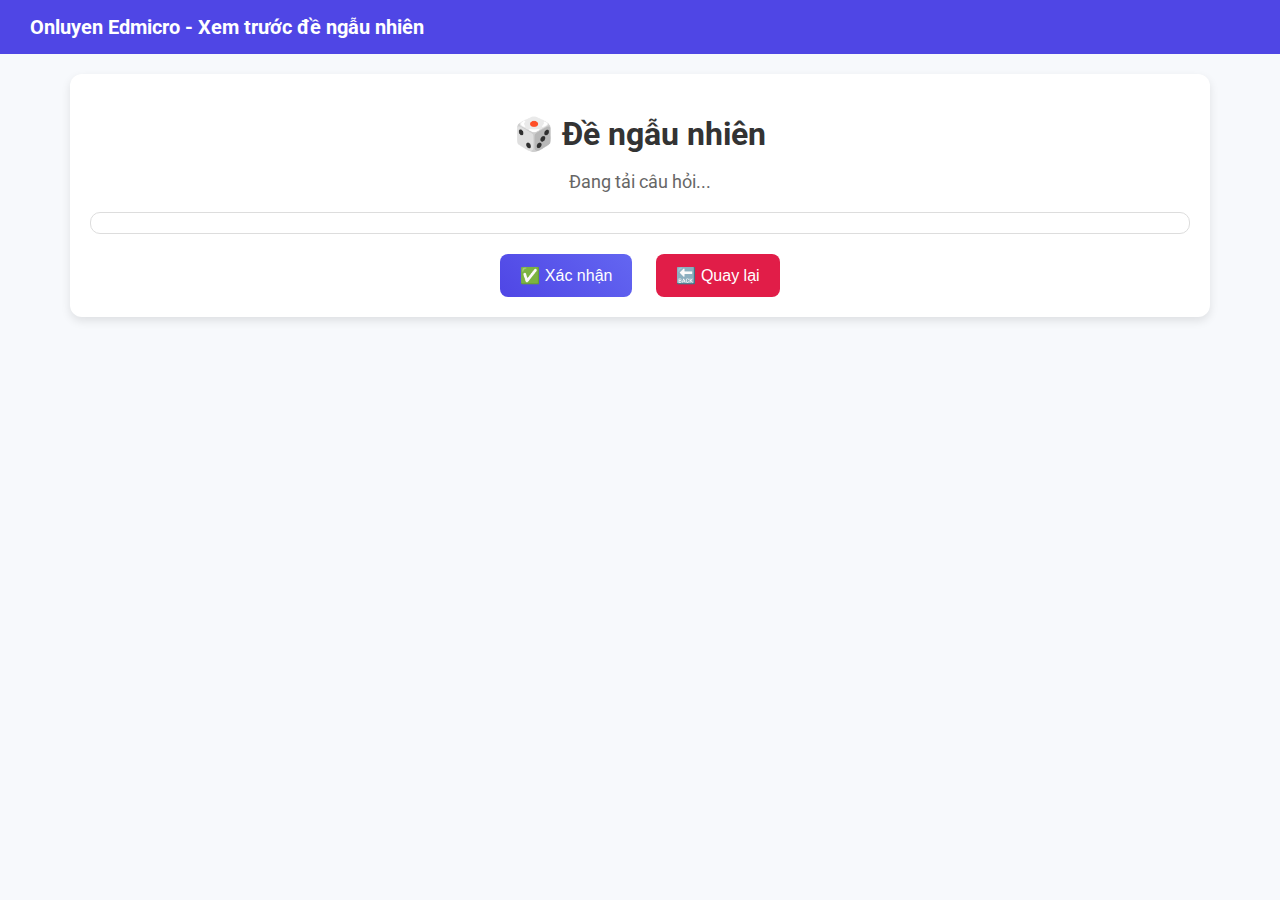
<file: dengaunhien.html>
<!DOCTYPE html>
<html lang="vi">
<head>
<meta charset="UTF-8">
<title>Xem trước đề ngẫu nhiên</title>
<link href="https://fonts.googleapis.com/css2?family=Roboto:wght@400;700&display=swap" rel="stylesheet">
<style>
body {
  font-family: 'Roboto', sans-serif;
  margin: 0; padding: 0;
  background: #f7f9fc;
}
header {
  background: #4f46e5;
  color: #fff;
  padding: 15px 30px;
  font-size: 20px;
  font-weight: bold;
}
.container {
  max-width: 1100px;
  margin: 20px auto;
  background: #fff;
  padding: 20px;
  border-radius: 12px;
  box-shadow: 0 4px 10px rgba(0,0,0,0.1);
}
h1 {
  text-align: center;
  margin-bottom: 10px;
  color: #333;
}
#examInfo {
  text-align: center;
  font-size: 18px;
  color: #666;
  margin-bottom: 20px;
}
.question-list {
  max-height: 500px;
  overflow-y: auto;
  padding: 10px;
  border: 1px solid #ddd;
  border-radius: 10px;
}
.question {
  background: #f9fafb;
  border: 1px solid #ddd;
  border-radius: 8px;
  padding: 15px;
  margin-bottom: 15px;
  transition: 0.3s;
}
.question:hover {
  background: #eef2ff;
}
.actions {
  text-align: center;
  margin-top: 20px;
}
button {
  padding: 12px 20px;
  border: none;
  border-radius: 8px;
  font-size: 16px;
  cursor: pointer;
  margin: 0 10px;
  transition: 0.3s;
}
button:hover {
  opacity: 0.9;
}
.confirm {
  background: linear-gradient(45deg, #4f46e5, #6366f1);
  color: #fff;
}
.cancel {
  background: #e11d48;
  color: #fff;
}
</style>
</head>
<body>
<header>Onluyen Edmicro - Xem trước đề ngẫu nhiên</header>
<div class="container">
  <h1>🎲 Đề ngẫu nhiên</h1>
  <p id="examInfo">Đang tải câu hỏi...</p>
  <div class="question-list" id="questionList"></div>
  <div class="actions">
    <button class="confirm" onclick="confirmRandom()">✅ Xác nhận</button>
    <button class="cancel" onclick="window.history.back()">🔙 Quay lại</button>
  </div>
</div>

<script>
fetch('gvchoncautaodengaunhien.php')
.then(res => res.json())
.then(data => {
  if(!data || data.length===0){
    alert("Không có câu hỏi trong DB");
    return;
  }
  const randomQuestions = data.sort(()=>0.5-Math.random()).slice(0,20);
  document.getElementById('examInfo').textContent = `Đề gồm ${randomQuestions.length} câu hỏi.`;

  const container = document.getElementById('questionList');
  randomQuestions.forEach((q,i)=>{
    const div = document.createElement('div');
    div.className = 'question';
    div.innerHTML = `<strong>Câu ${i+1}:</strong> ${q.noi_dung}
      <ul>
        <li>A. ${q.dapan_a}</li>
        <li>B. ${q.dapan_b}</li>
        <li>C. ${q.dapan_c}</li>
        <li>D. ${q.dapan_d}</li>
      </ul>`;
    container.appendChild(div);
  });

  localStorage.setItem('tempRandomExam', JSON.stringify(randomQuestions));
});

function confirmRandom(){
  const randomExam = localStorage.getItem('tempRandomExam');
  if(!randomExam){ alert("Không có đề để xác nhận!"); return; }
  const deThi = { ten_de: "Đề ngẫu nhiên", cauhoi_json: JSON.parse(randomExam) };
  localStorage.setItem('deThi', JSON.stringify(deThi));
  alert("Đề ngẫu nhiên đã tạo thành công!");
  window.location.href = "lb.html";
}
</script>
</body>
</html>
</file>
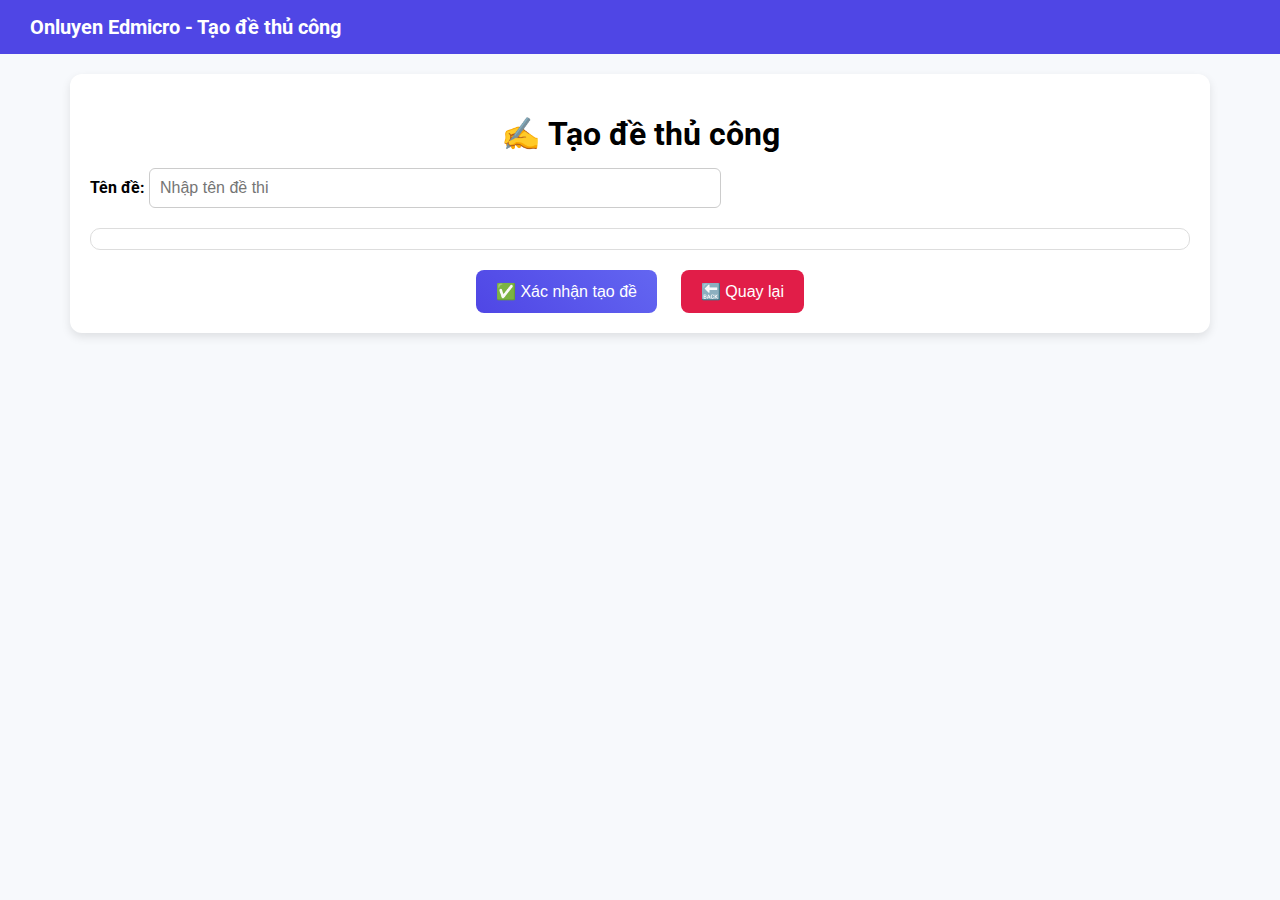
<file: dethucong.html>
<!DOCTYPE html>
<html lang="vi">
<head>
<meta charset="UTF-8">
<title>Tạo đề thủ công</title>
<link href="https://fonts.googleapis.com/css2?family=Roboto:wght@400;700&display=swap" rel="stylesheet">
<style>
body {
  font-family: 'Roboto', sans-serif;
  margin: 0; padding: 0;
  background: #f7f9fc;
}
header {
  background: #4f46e5;
  color: #fff;
  padding: 15px 30px;
  font-size: 20px;
  font-weight: bold;
}
.container {
  max-width: 1100px;
  margin: 20px auto;
  background: #fff;
  padding: 20px;
  border-radius: 12px;
  box-shadow: 0 4px 10px rgba(0,0,0,0.1);
}
h1 {
  text-align: center;
  margin-bottom: 15px;
}
input[type="text"] {
  width: 50%;
  padding: 10px;
  font-size: 16px;
  margin-bottom: 20px;
  border-radius: 6px;
  border: 1px solid #ccc;
}
.question-list {
  max-height: 450px;
  overflow-y: auto;
  padding: 10px;
  border: 1px solid #ddd;
  border-radius: 10px;
}
.question {
  background: #f9fafb;
  border: 1px solid #ddd;
  border-radius: 8px;
  padding: 10px;
  margin-bottom: 12px;
  display: flex;
  gap: 10px;
}
.question:hover {
  background: #eef2ff;
}
.actions {
  text-align: center;
  margin-top: 20px;
}
button {
  padding: 12px 20px;
  border: none;
  border-radius: 8px;
  font-size: 16px;
  cursor: pointer;
  margin: 0 10px;
  transition: 0.3s;
}
.confirm {
  background: linear-gradient(45deg, #4f46e5, #6366f1);
  color: #fff;
}
.cancel {
  background: #e11d48;
  color: #fff;
}
</style>
</head>
<body>
<header>Onluyen Edmicro - Tạo đề thủ công</header>
<div class="container">
  <h1>✍️ Tạo đề thủ công</h1>
  <label><strong>Tên đề:</strong></label>
  <input type="text" id="examName" placeholder="Nhập tên đề thi" />
  <div class="question-list" id="questionList"></div>
  <div class="actions">
    <button class="confirm" onclick="confirmCustom()">✅ Xác nhận tạo đề</button>
    <button class="cancel" onclick="window.history.back()">🔙 Quay lại</button>
  </div>
</div>

<script>
let allQuestions = [];

fetch('gvchoncautaode.php')
.then(res => res.json())
.then(data => {
  if(!data || data.length===0){
    alert("Không có câu hỏi trong DB");
    return;
  }
  allQuestions = data;
  const container = document.getElementById('questionList');
  data.forEach((q,i)=>{
    const div = document.createElement('div');
    div.className='question';
    div.innerHTML = `
      <input type="checkbox" value="${i}">
      <div>
        <strong>Câu ${i+1}:</strong> ${q.noi_dung}
        <ul>
          <li>A. ${q.dapan_a}</li>
          <li>B. ${q.dapan_b}</li>
          <li>C. ${q.dapan_c}</li>
          <li>D. ${q.dapan_d}</li>
        </ul>
      </div>`;
    container.appendChild(div);
  });
});

function confirmCustom(){
  const name = document.getElementById('examName').value.trim();
  if(name===""){ alert("Vui lòng nhập tên đề!"); return; }
  const checkboxes = document.querySelectorAll('input[type=checkbox]:checked');
  if(checkboxes.length===0){ alert("Chọn ít nhất 1 câu hỏi!"); return; }
  const selected = [];
  checkboxes.forEach(cb=>{
    selected.push(allQuestions[parseInt(cb.value)]);
  });
  const deThi = { ten_de:name, cauhoi_json:selected };
  localStorage.setItem('deThi', JSON.stringify(deThi));
  alert("Đề thủ công đã tạo thành công!");
  window.location.href = "lb.html";
}
</script>
</body>
</html>
</file>
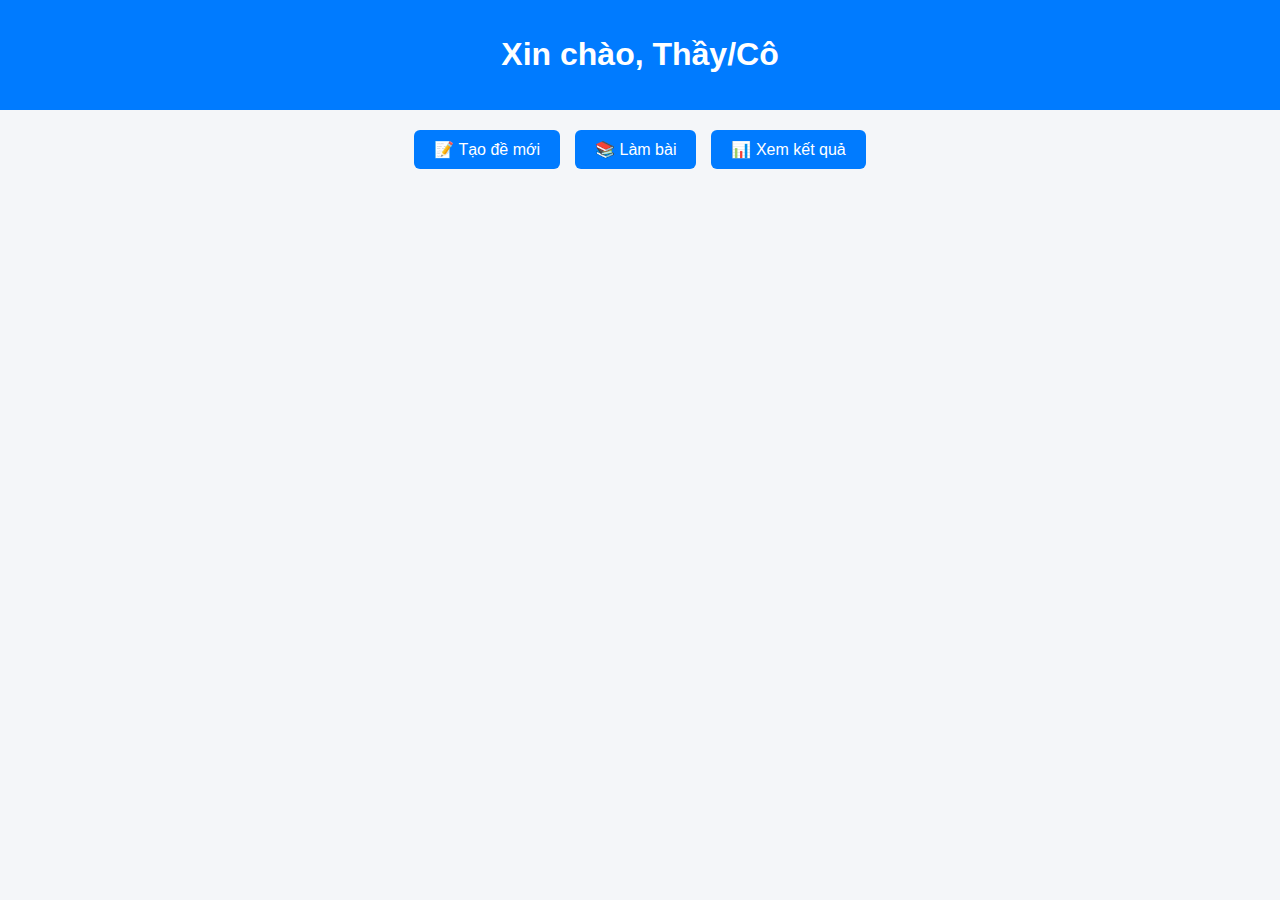
<file: gv.html>
<!DOCTYPE html>
<html lang="vi">
<head>
<meta charset="UTF-8">
<title>Quản lý đề thi - Giảng viên</title>
<link rel="stylesheet" href="stylegv.css">
</head>
<body>
<header>
    <h1>Xin chào, <span id="teacherName">Thầy/Cô</span></h1>
</header>

<nav class="menu">
    <button onclick="showCreateOptions()">📝 Tạo đề mới</button>
    <button onclick="showSubjects()">📚 Làm bài</button>
    <button onclick="viewResults()">📊 Xem kết quả</button>
</nav>

<section id="createOptions" class="hidden">
    <h2>Tạo đề</h2>
    <button onclick="showRandomForm()">🔀 Tạo đề ngẫu nhiên</button>
    <button onclick="showCustomForm()">✏️ Tạo đề thủ công</button>

    <!-- Form tạo đề ngẫu nhiên -->
    <div id="randomForm" class="hidden form-box">
        <h3>Tạo đề ngẫu nhiên</h3>
        <input type="text" id="randomExamName" placeholder="Tên đề">
        <select id="randomSubject">
            <option value="">Chọn môn</option>
            <option value="1">Toán</option>
            <option value="2">Ngữ văn</option>
            <option value="3">Tiếng Anh</option>
            <!-- Thêm môn khác -->
        </select>
        <select id="randomClass">
            <option value="">Chọn lớp</option>
            <option value="10">Lớp 10</option>
            <option value="11">Lớp 11</option>
            <option value="12">Lớp 12</option>
        </select>
        <input type="number" id="randomCount" placeholder="Số câu (VD: 20)">
        <button onclick="createRandomExam()">Tạo ngay</button>
    </div>

    <!-- Form tạo đề thủ công -->
    <div id="customForm" class="hidden form-box">
        <h3>Tạo đề thủ công</h3>
        <input type="text" id="customExamName" placeholder="Tên đề">
        <select id="filterSubject">
            <option value="">Chọn môn</option>
            <option value="1">Toán</option>
            <option value="2">Ngữ văn</option>
            <option value="3">Tiếng Anh</option>
        </select>
        <select id="filterClass">
            <option value="">Chọn lớp</option>
            <option value="10">Lớp 10</option>
            <option value="11">Lớp 11</option>
            <option value="12">Lớp 12</option>
        </select>
        <input type="text" id="searchKeyword" placeholder="Tìm câu hỏi">
        <button onclick="loadQuestions(1)">Tìm kiếm</button>
        <p>Đã chọn: <span id="selectedCount">0</span> câu</p>
        <div id="questionList"></div>
        <div id="pagination"></div>
        <button onclick="saveCustomExam()">Lưu đề</button>
    </div>
</section>

<section id="subjectList" class="hidden">
    <h2>Chọn môn để làm bài</h2>
    <div id="subjects"></div>
</section>

<section id="classList" class="hidden">
    <h2>Chọn lớp</h2>
    <div id="classes"></div>
</section>

<section id="examList" class="hidden">
    <h2>Chọn đề</h2>
    <div id="exams"></div>
</section>

<script src="scriptgv.js"></script>
</body>
</html>
</file>
<file: stylegv.css>
body {
  font-family: Arial, sans-serif;
  margin: 0;
  padding: 0;
  background: #f4f6f9;
  color: #333;
}
header {
  background: #007bff;
  color: white;
  text-align: center;
  padding: 15px;
}
.menu {
  display: flex;
  justify-content: center;
  gap: 15px;
  margin: 20px;
}
.menu button {
  padding: 10px 20px;
  font-size: 16px;
  border: none;
  background: #007bff;
  color: white;
  border-radius: 6px;
  cursor: pointer;
}
.menu button:hover {
  background: #0056b3;
}
.hidden { display: none; }
.grid {
  display: grid;
  grid-template-columns: repeat(auto-fit, minmax(120px, 1fr));
  gap: 10px;
  margin: 15px;
}
.grid button {
  background: #fff;
  padding: 15px;
  border: 1px solid #ddd;
  cursor: pointer;
  border-radius: 8px;
  transition: 0.3s;
}
.grid button:hover {
  background: #007bff;
  color: white;
}
.modal {
  position: fixed;
  top: 0; left: 0;
  width: 100%; height: 100%;
  background: rgba(0,0,0,0.6);
  display: flex; justify-content: center; align-items: center;
}
.modal-content {
  background: white;
  padding: 20px;
  width: 90%; max-width: 1000px;
  border-radius: 8px;
  position: relative;
}
.close {
  position: absolute;
  top: 10px; right: 15px;
  font-size: 24px;
  cursor: pointer;
}
.filters {
  margin: 10px 0;
  display: flex;
  gap: 10px;
}
#selectedCount {
  margin: 10px 0;
  font-weight: bold;
  color: #007bff;
}
table {
  width: 100%;
  border-collapse: collapse;
  font-size: 14px;
}
table th, table td {
  border: 1px solid #ddd;
  padding: 8px;
}
.pagination {
  display: flex;
  justify-content: center;
  gap: 10px;
  margin: 10px 0;
}
.modal-actions {
  display: flex;
  justify-content: flex-end;
  gap: 10px;
}
.modal-actions button {
  padding: 8px 16px;
  background: #007bff;
  color: white;
  border: none;
  border-radius: 6px;
  cursor: pointer;
}
.modal-actions button:hover {
  background: #0056b3;
}
</file>
